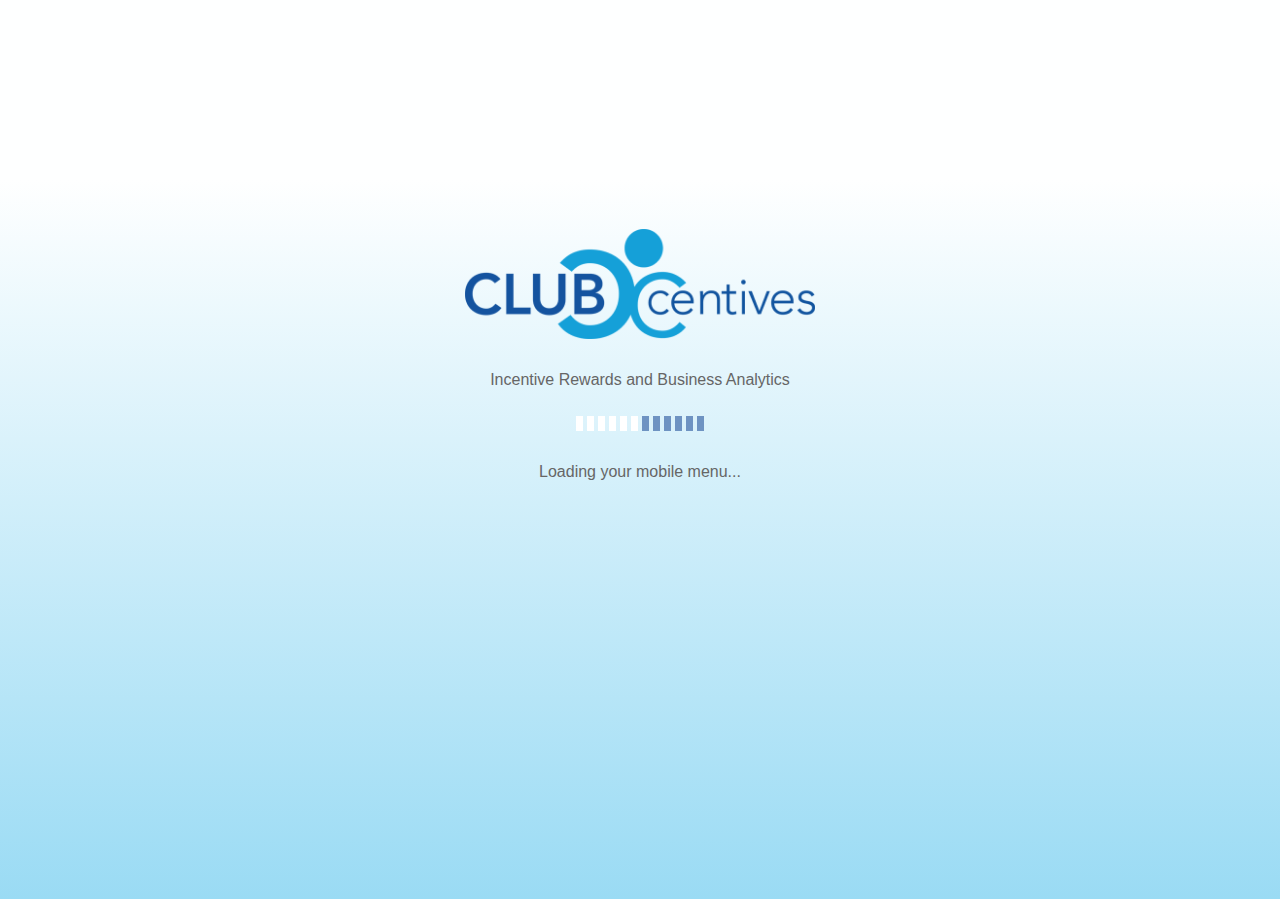
<file: assets/www/index.html>
<!DOCTYPE html>
<html>
    <head>
        <meta http-equiv="Content-Type" content="text/html; charset=UTF-8" />

		<meta name="viewport" content="width=device-width, initial-scale=1" />
		<meta name="apple-mobile-web-app-capable" content="yes" />
		<meta name="apple-mobile-web-app-status-bar-style" content="black" />
		
        <title>Clubcentives App</title>

    	<link rel="stylesheet" href="css/index.css" />
        <script type="text/javascript" src="js/jquery-1.8.3.js"></script>
        <script type="text/javascript" src="js/index.js"></script>
    </head>

    <body>
        <div id="app">
        	<div>
	        	<img id="logo-image" src="img/logo_720.png" />
	        	<div>
	        		Incentive Rewards and Business Analytics	
	        	</div>
	        	<img src="img/loading.gif" />
	        </div> 
        	<div>
				Loading your mobile menu...        	
        	</div> 
        </div>        	
    </body>
</html>
</file>
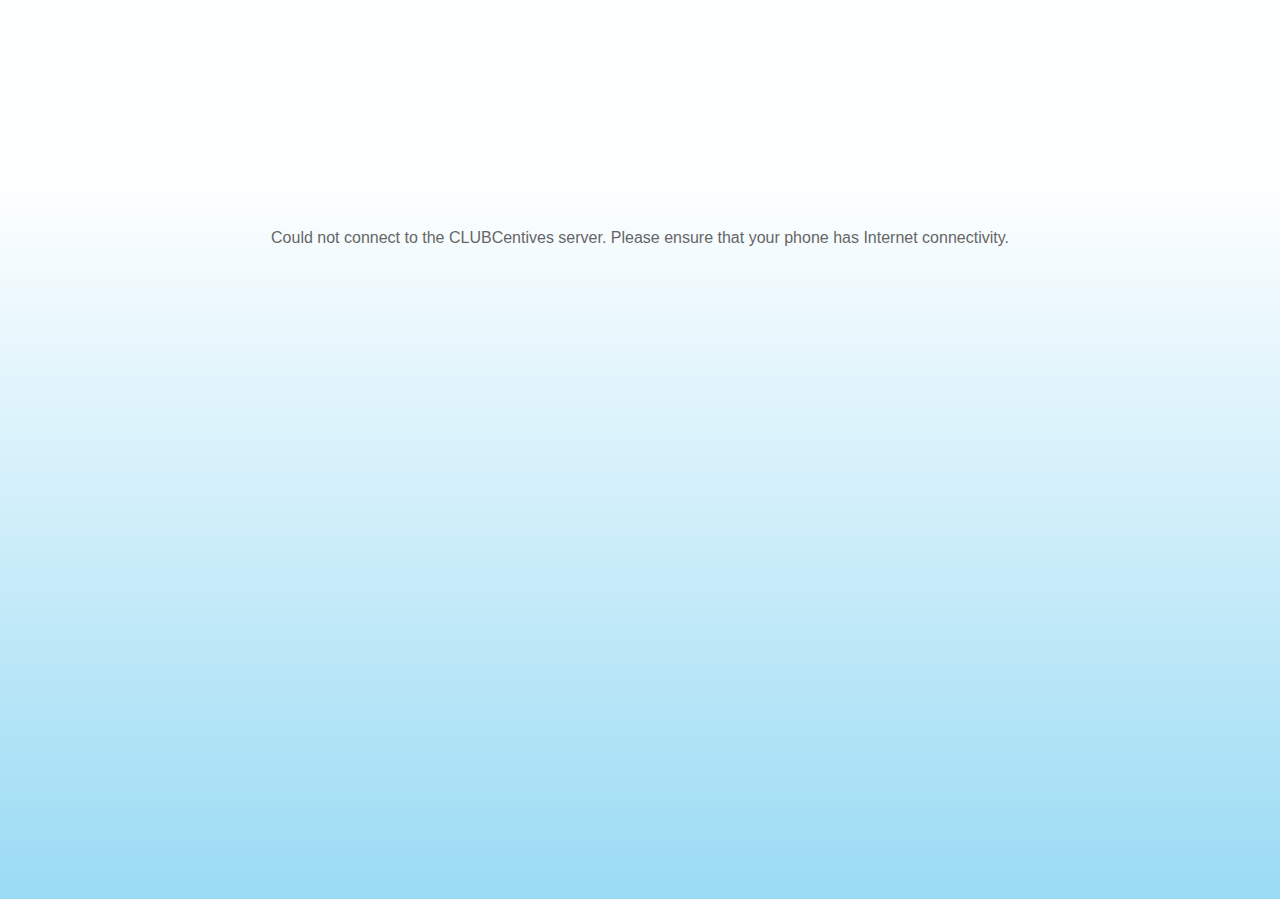
<file: assets/www/loaderror.html>
<!DOCTYPE html>
<html>
    <head>
        <meta http-equiv="Content-Type" content="text/html; charset=UTF-8" />

		<meta name="viewport" content="width=device-width, initial-scale=1" />
		<meta name="apple-mobile-web-app-capable" content="yes" />
		<meta name="apple-mobile-web-app-status-bar-style" content="black" />
		
        <title>Clubcentives App</title>

    	<link rel="stylesheet" href="css/index.css" />
    </head>

    <body>
        <div id="app">
        	<div>Could not connect to the CLUBCentives server. Please ensure that your phone has Internet connectivity.</div>
        </div>        	
    </body>
</html>
</file>
<file: assets/www/css/index.css>
*
{
	-webkit-tap-highlight-color:rgba(0,0,0,0);
}

html, body 
{
	height:99.9%;	
}

body, .ui-body-c, .ui-overlay-c 
{
	color:#666;
	font-family:arial;
	background: #feffff;
	background: -moz-linear-gradient(top,  #feffff 20%, #9adbf4 100%);
	background: -webkit-gradient(linear, left top, left bottom, color-stop(20%,#feffff), color-stop(100%,#9adbf4));
	background: -webkit-linear-gradient(top,  #feffff 20%,#9adbf4 100%);
	background: -o-linear-gradient(top,  #feffff 20%,#9adbf4 100%);
	background: -ms-linear-gradient(top,  #feffff 20%,#9adbf4 100%);
	background: linear-gradient(to bottom,  #feffff 20%,#9adbf4 100%);
	filter: progid:DXImageTransform.Microsoft.gradient( startColorstr='#feffff', endColorstr='#9adbf4',GradientType=0 );
}

#app 
{
	position:relative;
	top:28%;
	text-align:center;
	margin-top:-30px;
}

#app div 
{
	margin-bottom:27px;
}

#app div img
{	
	display:block;
	margin:0 auto 2em auto;
}

#logo-image
{
	width:80%;
	max-width:350px;
}
</file>
